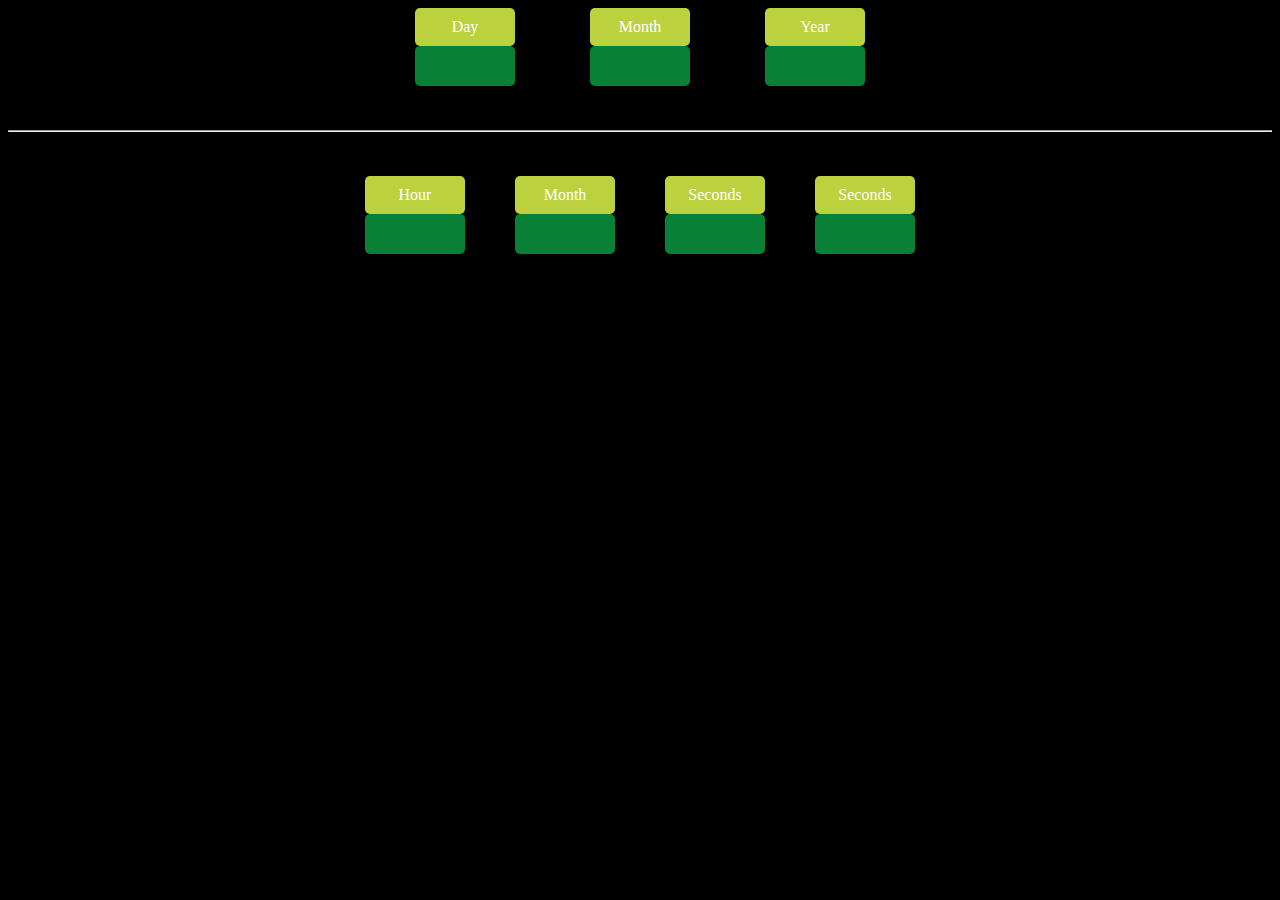
<file: Date_and_Time/index.html>
<!DOCTYPE html>
<html lang="en">
<head>
    <meta charset="UTF-8">
    <meta name="viewport" content="width=device-width, initial-scale=1.0">
    <link rel="stylesheet" href="style.css">
    <title>Document</title>
</head>
<body>
    <div class="date">
        <div class="day date_item">
            <div class="head">Day</div>
            <div class="daytext body"></div>
        </div>
        <div class="month date_item">
            <div class="head">Month</div>
            <div class="monthtext body"></div>
        </div>
        <div class="year date_item">
            <div class="head">Year</div>
            <div class="yeartext body"></div>
        </div>
    </div>

    <br><br><hr><br><br>
    <div class="time">
        <div class="hour time_item">
            <div class="head">Hour</div>
            <div class="hourtext body"></div>
        </div>
        <div class="minutes time_item">
            <div class="head">Month</div>
            <div class="minutetext body"></div>
        </div>
        <div class="second time_item">
            <div class="head">Seconds</div>
            <div class="secondtext body"></div>
        </div>
        <div class="meridian time_item">
            <div class="head">Seconds</div>
            <div class="meridiantext body"></div>
        </div>
    </div>


    <script src="index.js"></script>
</body>
</html>
</file>
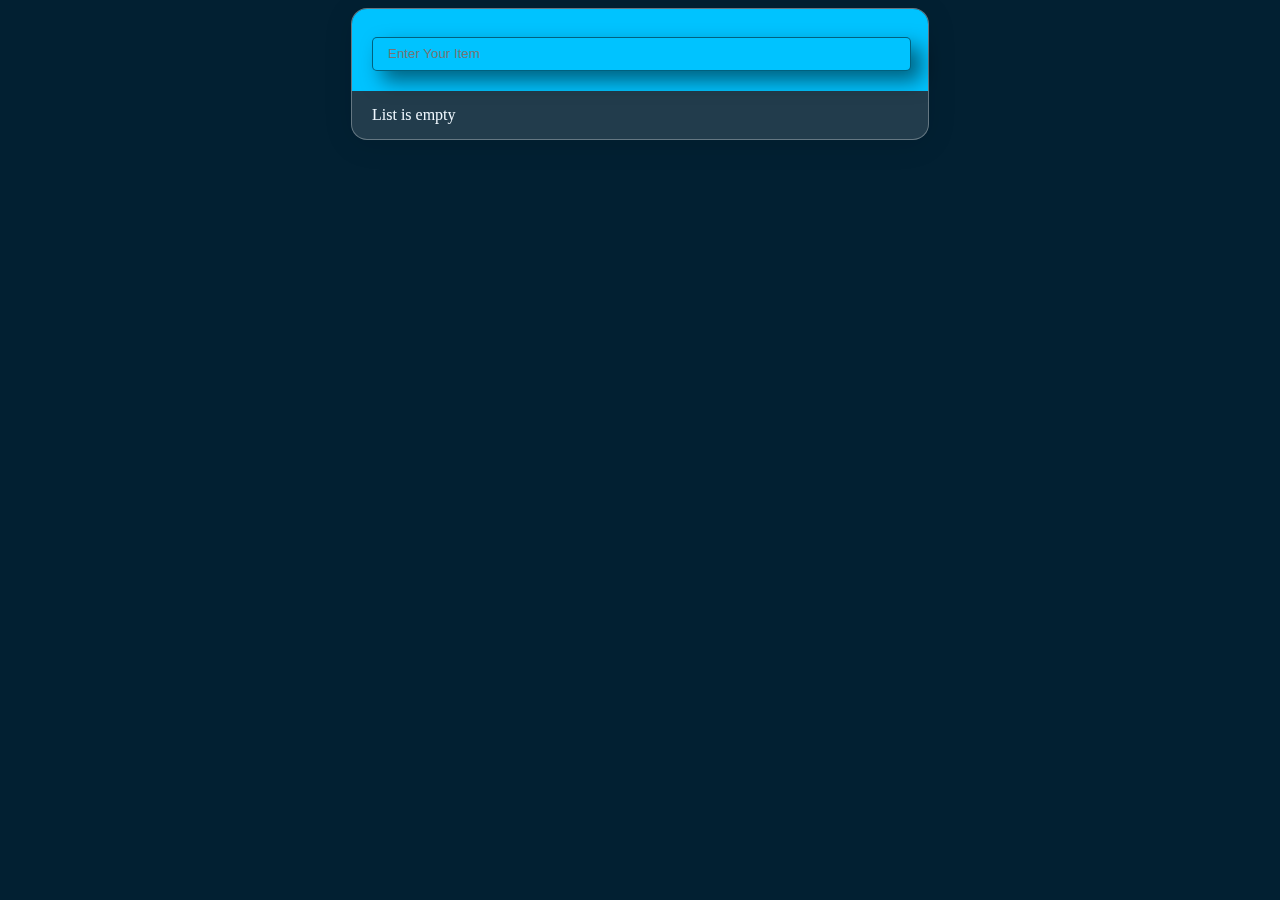
<file: Todo List/index.html>
<!DOCTYPE html>
<html lang="en">

<head>
    <meta charset="UTF-8">
    <meta name="viewport" content="width=device-width, initial-scale=1.0">
    <link rel="stylesheet" href="style.css">
    <title>Document</title>
</head>

<body>
    <section class="TodoList">
        <div class="Head"><input class="inpt_box" placeholder="Enter Your Item" type="text"></div>
        <ul class="todoList">
            <li>List is empty</li>
        </ul>
        </div>
    </section>



    <script src="index.js"></script>
</body>

</html>
</file>
<file: Date_and_Time/style.css>
body{
    background-color: black;
     color:white;
}

.date, .time{
    display: flex;
    width: 450px;
    margin: auto;
    justify-content: space-between;
}

.time{
    width: 550px;
}

.date .date_item, .time .time_item{
    width: 100px;
    text-align: center;
}

.date .date_item .head, .time .time_item .head{
    background-color: rgb(187, 209, 61);
    padding: 10px;
    border-radius: 5px;
}


.date .date_item .body, .time .time_item .body{
    background-color: rgb(8, 128, 54);
    padding: 20px;
    border-radius: 5px;
}
</file>
<file: Todo List/style.css>
body {
  background-color: rgb(2, 32, 50);
  color: aliceblue;
  display: flex;
  justify-content: center;
}
ul {
  padding: 0;
  margin: 0;
}

.TodoList {
  /* padding: 20px; */
  width: 45vw;
  background: rgba(255, 255, 255, 0.13);
  border-radius: 16px;
  box-shadow: 0 4px 30px rgba(0, 0, 0, 0.1);
  backdrop-filter: blur(5px);
  -webkit-backdrop-filter: blur(5px);
  border: 1px solid rgba(255, 255, 255, 0.3);
}

.TodoList .Head {
  font-size: 2rem;
  padding: 20px;
  border-radius: 15px 15px 0 0;
  background-color: rgb(0, 195, 255);
}

.TodoList .Head input {
  width: 97%;
  height: 30px;
  background-color: rgb(0, 195, 255);
  box-shadow: 10px 10px 20px rgba(0, 0, 0, 0.5);
  outline: none;
  border-radius: 5px;
  padding-left: 15px;
  border: 1px solid rgba(0, 0, 0, 0.5);
}

.TodoList ul li {
  padding: 15px 0;
  list-style: none;
  border-bottom: 1px solid aliceblue;
  text-indent: 20px;
}

.TodoList ul li:last-child {
  border-bottom: none;
}
</file>
